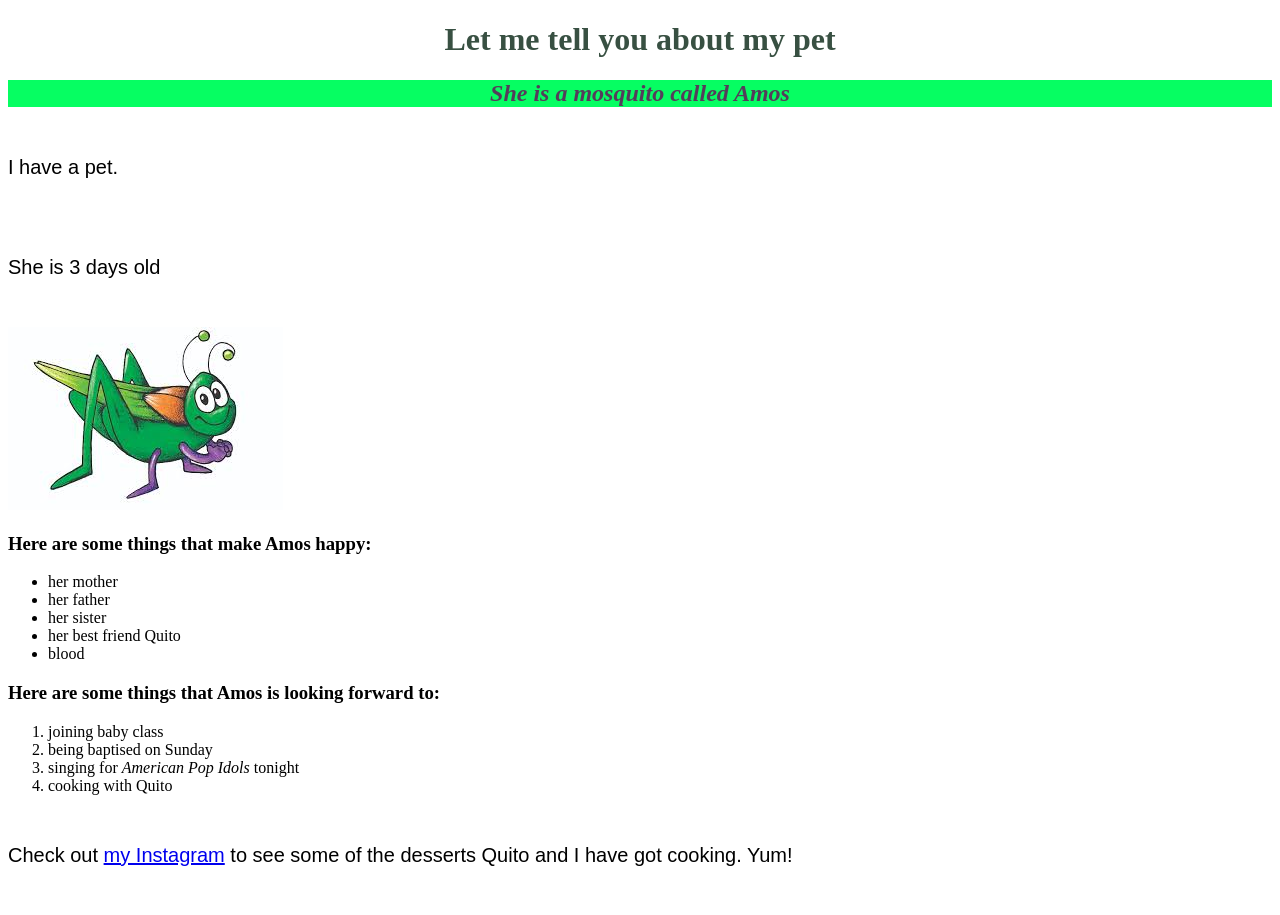
<file: index.html>
<!DOCTYPE HTML>
<html>
<head>
  <title>My Pet Website</title>
  <link href="css/petstyles.css" rel="stylesheet" type="text/css">
</head>

<body>
<h1>Let me tell you about my pet</h1>
<h2>She is a mosquito called Amos</h2>

<p>I have a pet.</p>
<p>She is 3 days old</p>

<img src=images/amos.jpg alt="This is a photo of a mosquito">

<h3>Here are some things that make Amos happy:</h3>
<ul>
  <li>her mother</li>
  <li>her father</li>
  <li>her sister</li>
  <li>her best friend Quito</li>
  <li>blood</li>
</ul>

<h3>Here are some things that Amos is looking forward to:</h3>
<ol>
  <li>joining baby class</li>
  <li>being baptised on Sunday</li>
  <li>singing for <em>American Pop Idols</em> tonight</li>
  <li>cooking with Quito</li>
</ol>

<p>Check out <a href=https://www.instagram.com/mosquitodessert/>my Instagram</a> to see some of the desserts Quito and I have got cooking. Yum!</p>
</file>
<file: css/petstyles.css>
h1{
  color:#385042;
  text-align:center;
}
h2{
  color:#553D5B;
  background-color:#06FE62;
  font-style:italic;
  text-align:center;
}
p{
  font-family:sans-serif;
  font-size:20px;
  line-height:4;
}
ol{
  font-family:cursive
}
</file>
